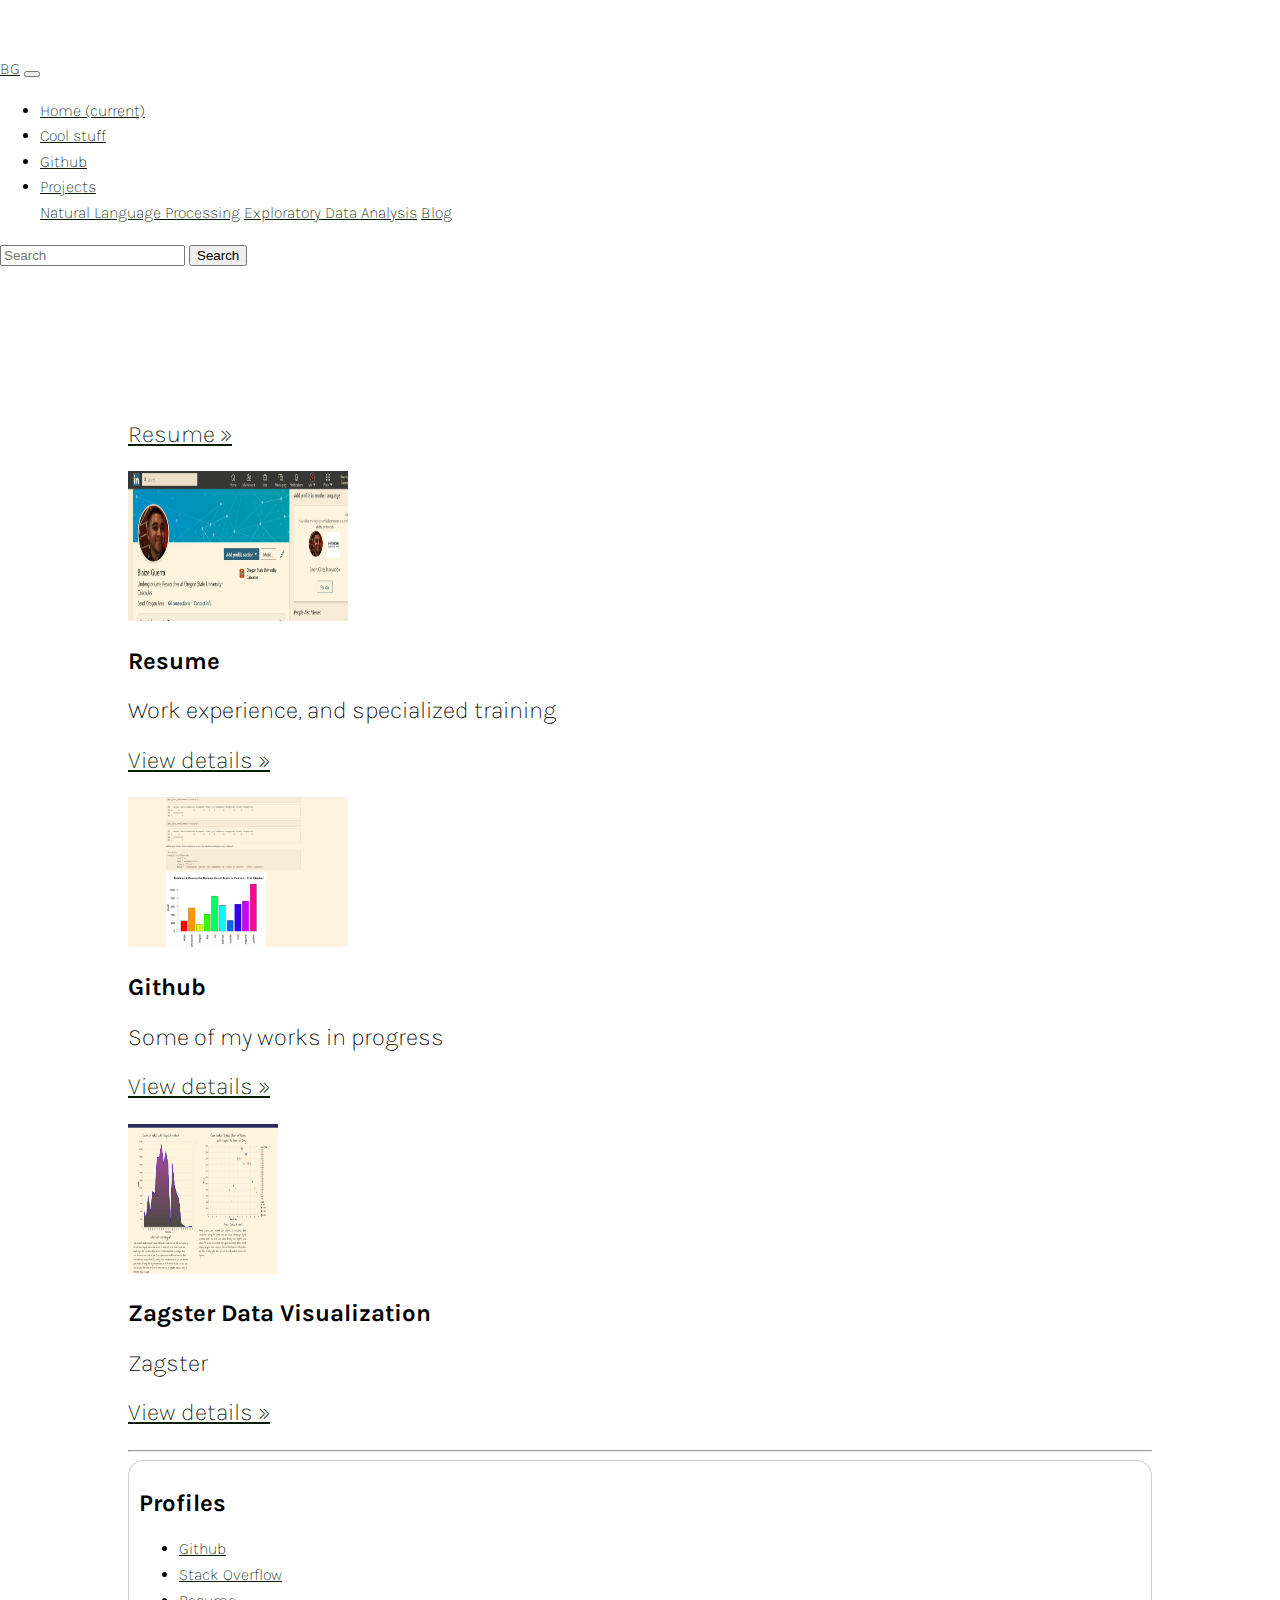
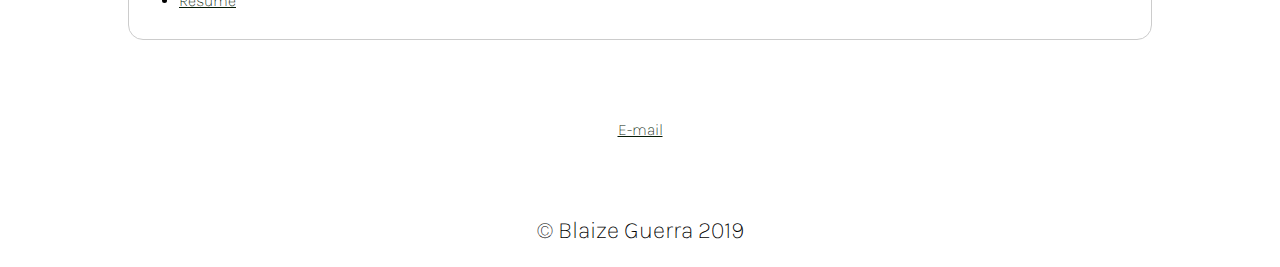
<file: index.html>
<!doctype html>
<html lang="en">
  <head>
    <meta charset="utf-8">
    <meta name="viewport" content="width=device-width, initial-scale=1, shrink-to-fit=no">
    <meta name="description" content="">
    <meta name="author" content="">

    <title>Blaize Guerra</title>

    <!-- Bootstrap core CSS -->
    <link rel="stylesheet" href="https://stackpath.bootstrapcdn.com/bootstrap/4.1.3/css/bootstrap.min.css" integrity="sha384-MCw98/SFnGE8fJT3GXwEOngsV7Zt27NXFoaoApmYm81iuXoPkFOJwJ8ERdknLPMO" crossorigin="anonymous">
    <!-- Custom styles for this template -->
    <link href="css/style.css" rel="stylesheet">
    <!-- Custom Google font-->
    <link href="https://fonts.googleapis.com/css?family=Karla&display=swap" rel="stylesheet">
    <!-- Javascript file -->
    <script src="main.js"></script>
    <!--J Query-->
    <script src="https://ajax.googleapis.com/ajax/libs/jquery/3.4.1/jquery.min.js"></script>
  </head>

  <body>

    <nav class="navbar navbar-expand-md navbar-dark fixed-top bg-dark">
      <a class="navbar-brand" href="https://guerrabl.github.io/">BG</a>
      <button class="navbar-toggler" type="button" data-toggle="collapse" data-target="#navbarsExampleDefault" aria-controls="navbarsExampleDefault" aria-expanded="false" aria-label="Toggle navigation">
        <span class="navbar-toggler-icon"></span>
      </button>

      <div class="collapse navbar-collapse" id="navbarsExampleDefault">
        <ul class="navbar-nav mr-auto">
          <li class="nav-item active">
            <a class="nav-link" href="https://guerrabl.github.io">Home <span class="sr-only">(current)</span></a>
          </li>
          <li class="nav-item">
            <a class="nav-link" href="#">Cool stuff</a>
          </li>
          <li class="nav-item">
            <a class="nav-link disabled" href="https://github.com/guerrabl">Github</a>
          </li>
          <li class="nav-item dropdown">
            <a class="nav-link dropdown-toggle" href="http://example.com" id="dropdown01" data-toggle="dropdown" aria-haspopup="true" aria-expanded="false">Projects</a>
            <div class="dropdown-menu" aria-labelledby="dropdown01">
              <a class="dropdown-item" href="#">Natural Language Processing</a>
              <a class="dropdown-item" href="Tears.html">Exploratory Data Analysis</a>
              <a class="dropdown-item" href="#">Blog</a>
            </div>
          </li>
        </ul>
        <form class="form-inline my-2 my-lg-0">
          <input class="form-control mr-sm-2" type="text" placeholder="Search" aria-label="Search">
          <button class="btn btn-outline-success my-2 my-sm-0" type="submit">Search</button>
        </form>
      </div>
    </nav>

    <main role="main">

      <!-- Main jumbotron for a primary marketing message or call to action -->
      <div class="jumbotron">
        <div class="container">
		  <h1 class="display-3" id="mainHeader">Blaize Diego Guerra</h1>
          <p class="firsthtwo">I am a student of Computer Science at Oregon State University-Cascades. This portfolio includes some of my professional work as well as some projects that are of personal interest.</p>
          <p><a class="btn btn-primary btn-lg" href="Blaize Guerra CS resume.pdf" role="button">Resume &raquo;</a></p>
        </div>
      </div>

      <div class="container">
        <!-- Example row of columns -->
        <div class="row">
          <div class="col-md-4">
              <img src="linked.JPG" height="150" width="220"></img>
            <h2 id="Resume">Resume</h2>
            <p>Work experience, and specialized training</p>
            <p><a class="btn btn-secondary" href="Blaize Guerra CS resume.pdf" role="button">View details &raquo;</a></p>
          </div>
          <div class="col-md-4">
            <img src="sentiment.JPG" height="150" width="220"></img>
            <h2>Github</h2>
            <p>Some of my works in progress</p>
            <p><a class="btn btn-secondary" href="https://github.com/guerrabl" role="button">View details &raquo;</a></p>
          </div>
          <div class="col-md-4">
            <img src="Dataviz.JPG" height="150" width="150"></img>
            <h2>Zagster Data Visualization</h2>
            <p>Zagster</p>
            <p><a class="btn btn-secondary" href="https://guerrabl.github.io/zagster-client" role="button">View details &raquo;</a></p>
          </div>
        </div>

        <hr>

      </div> <!-- /container -->

      
    <div class="container">
        
        <div class="profiles">
			<h2 onclick= "this.style.color= 'green';">Profiles</h2>
            	<ul>
                	<li><a href=https://github.com/guerrabl>Github</a></li>
                	<li><a href=https://stackoverflow.com/users/12155718/bguerra?tab=profile>Stack Overflow</a></li>
                	<li><a href=https://www.linkedin.com/in/blaize-guerra-297911182>Resume</a></li>
				</ul>
        </div>
    </div>
    <br>
    <br>
    <br>
	<footer>
		<a href="mailto:guerrabl@oregonstate.edu">E-mail</a>
	</footer>
	<br>
	<br>
      
    </main>

    <footer class="container">
      <p>&copy; Blaize Guerra 2019</p>
    </footer>

    <!-- Bootstrap core JavaScript
    ================================================== -->
    <!-- Placed at the end of the document so the pages load faster -->
    <script src="https://code.jquery.com/jquery-3.3.1.slim.min.js" integrity="sha384-q8i/X+965DzO0rT7abK41JStQIAqVgRVzpbzo5smXKp4YfRvH+8abtTE1Pi6jizo" crossorigin="anonymous"></script>
    <script src="https://cdnjs.cloudflare.com/ajax/libs/popper.js/1.14.3/umd/popper.min.js" integrity="sha384-ZMP7rVo3mIykV+2+9J3UJ46jBk0WLaUAdn689aCwoqbBJiSnjAK/l8WvCWPIPm49" crossorigin="anonymous"></script>
    <script src="https://stackpath.bootstrapcdn.com/bootstrap/4.1.3/js/bootstrap.min.js" integrity="sha384-ChfqqxuZUCnJSK3+MXmPNIyE6ZbWh2IMqE241rYiqJxyMiZ6OW/JmZQ5stwEULTy" crossorigin="anonymous"></script>
  </body>
</html>
</file>
<file: css/style.css>
body
{
    padding-top: 3.5rem;
    background-color: rgb(218, 218, 218)8, 88, 87);
    font-family: 'Karla', sans-serif;
    font-size: 16px;
    font-weight:lighter;

    line-height: 1.6em;
    margin: 0;
}

.container{
    width: 80%;
    margin:auto;
}
.box-1{
    background-color: #333333;
    color:#fff;
    border: 6px rgb(114, 74, 74);
    padding:10px; 
}

.pic-1
{
    width: 80%;
    margin:auto;   
}

.box-1{
    text-align: center;
    font-style: italic
}

.box-2{
    text-align: center;
    border: 3px dotted #ccc;
    padding: 20px;
    margin: 20px 0;
}
.profiles{
   border:1px #ccc solid;
   padding:10px; 
   border-radius:15px;
}
p{
    font-size: 18pt;
}
h1{
    font-size: 30pt;
    color: white;
}
a:link{
    color: rgb(7, 27, 7);
}
a:visited{
    color:rgb(23, 28, 29);
}
a:focus, a:hover{
    border-bottom: 1px solid;
}
a:active{
    color: #98AFC7;
}
footer{
    text-align: center;
}
.jumbotron{
    background-image: url("https://live.staticflickr.com/2888/13334080323_641e55ab35_b.jpg");
}
.firsthtwo{
    color: white;
}
</file>
